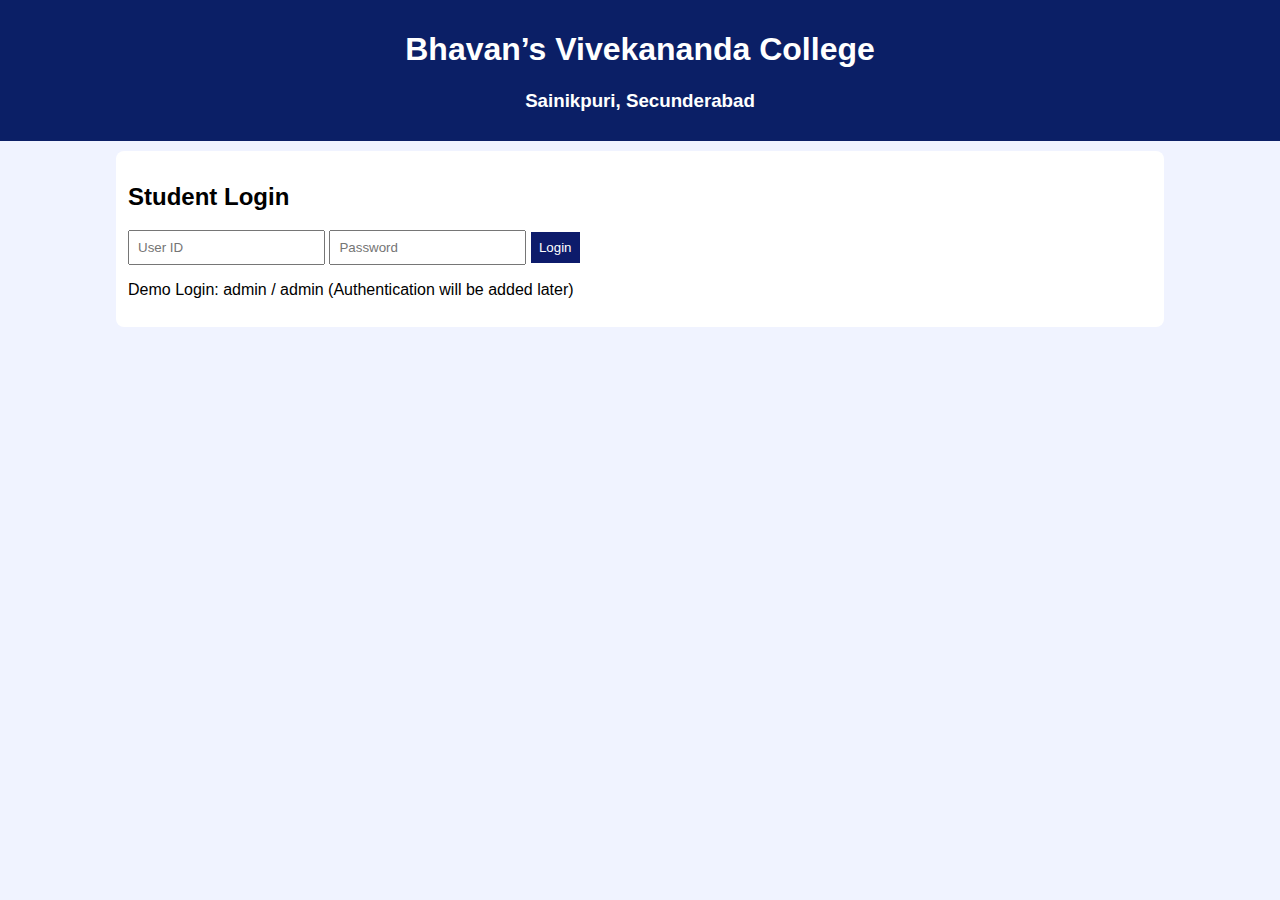
<file: index.html>
<!DOCTYPE html>
<html>
<head>
<title>Bhavan’s Vivekananda College – Login</title>
<link rel="stylesheet" href="style.css">
</head>

<body>

<header>
<h1>Bhavan’s Vivekananda College</h1>
<h3>Sainikpuri, Secunderabad</h3>
</header>

<section class="login-box">

<h2>Student Login</h2>

<input id="uid" placeholder="User ID" />
<input id="pwd" type="password" placeholder="Password" />

<button onclick="login()">Login</button>

<p class="note">
Demo Login: admin / admin  
(Authentication will be added later)
</p>

</section>

<script>
function login(){
window.location="dashboard.html";
}
</script>

</body>
</html>
</file>
<file: style.css>
body{
font-family:Arial;
margin:0;
background:#f0f3ff;
}

/* HEADER */

header{
background:#0b1f66;
color:white;
padding:10px;
text-align:center;
}

.header-box{
display:flex;
align-items:center;
justify-content:center;
}

.logo{
width:90px;
margin-right:15px;
background:white;
padding:4px;
border-radius:5px;
}

.title{
background:#142a8a;
padding:8px;
}

/* NAV */

nav{
text-align:center;
background:#162a8a;
padding:6px;
}

nav button{
margin:5px;
padding:8px 14px;
background:white;
border:none;
cursor:pointer;
}

/* SECTIONS */

section{
width:80%;
margin:10px auto;
background:white;
padding:12px;
border-radius:8px;
}

/* CHAT */

.chat-container{
border:1px solid #aaa;
padding:8px;
}

#chat-box{
height:360px;
overflow-y:auto;
border:1px solid #ccc;
padding:6px;
}

.input-area{
display:flex;
margin-top:6px;
}

input{
flex:1;
padding:8px;
}

button{
padding:8px;
background:#0d1b6b;
color:white;
border:none;
}

/* FOOTER */

footer{
text-align:center;
padding:8px;
background:#ddd;
}
</file>
